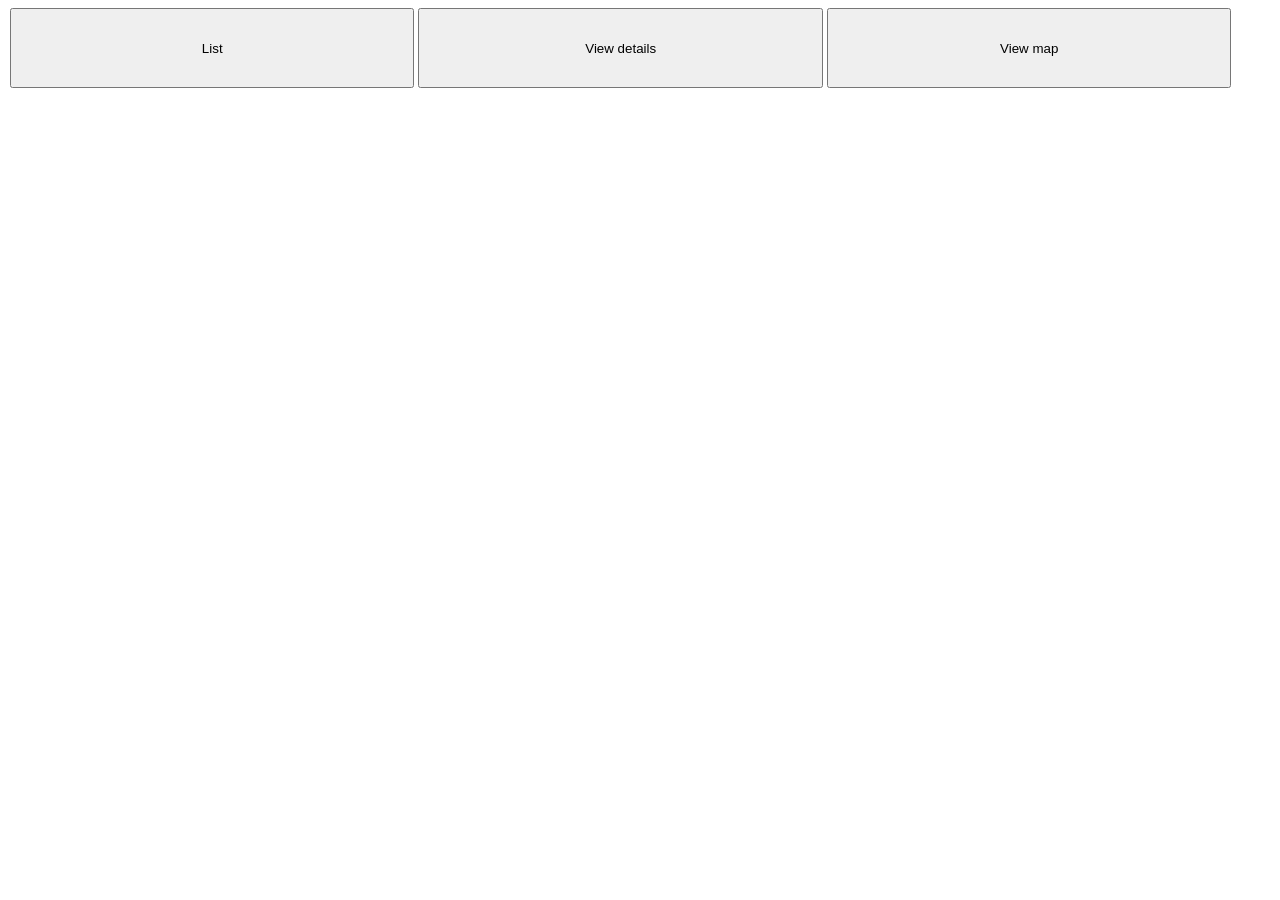
<file: platforms/android/assets/www/button_bar.html>
<!DOCTYPE html>
<!--
    Licensed to the Apache Software Foundation (ASF) under one
    or more contributor license agreements.  See the NOTICE file
    distributed with this work for additional information
    regarding copyright ownership.  The ASF licenses this file
    to you under the Apache License, Version 2.0 (the
    "License"); you may not use this file except in compliance
    with the License.  You may obtain a copy of the License at

    http://www.apache.org/licenses/LICENSE-2.0

    Unless required by applicable law or agreed to in writing,
    software distributed under the License is distributed on an
    "AS IS" BASIS, WITHOUT WARRANTIES OR CONDITIONS OF ANY
     KIND, either express or implied.  See the License for the
    specific language governing permissions and limitations
    under the License.
-->
<html>
<body>
<div  style="width:100%;margin:2px" aria-label="...">
    <button type="button" style="height:80px;width:32%" class="btn btn-info">List</button>
    <button type="button" style="height:80px;width:32%" class="btn btn-info">View details</button>
    <button type="button" style="height:80px;width:32%" class="btn btn-info">View map</button>
</div>



</body>


</html>
</file>
